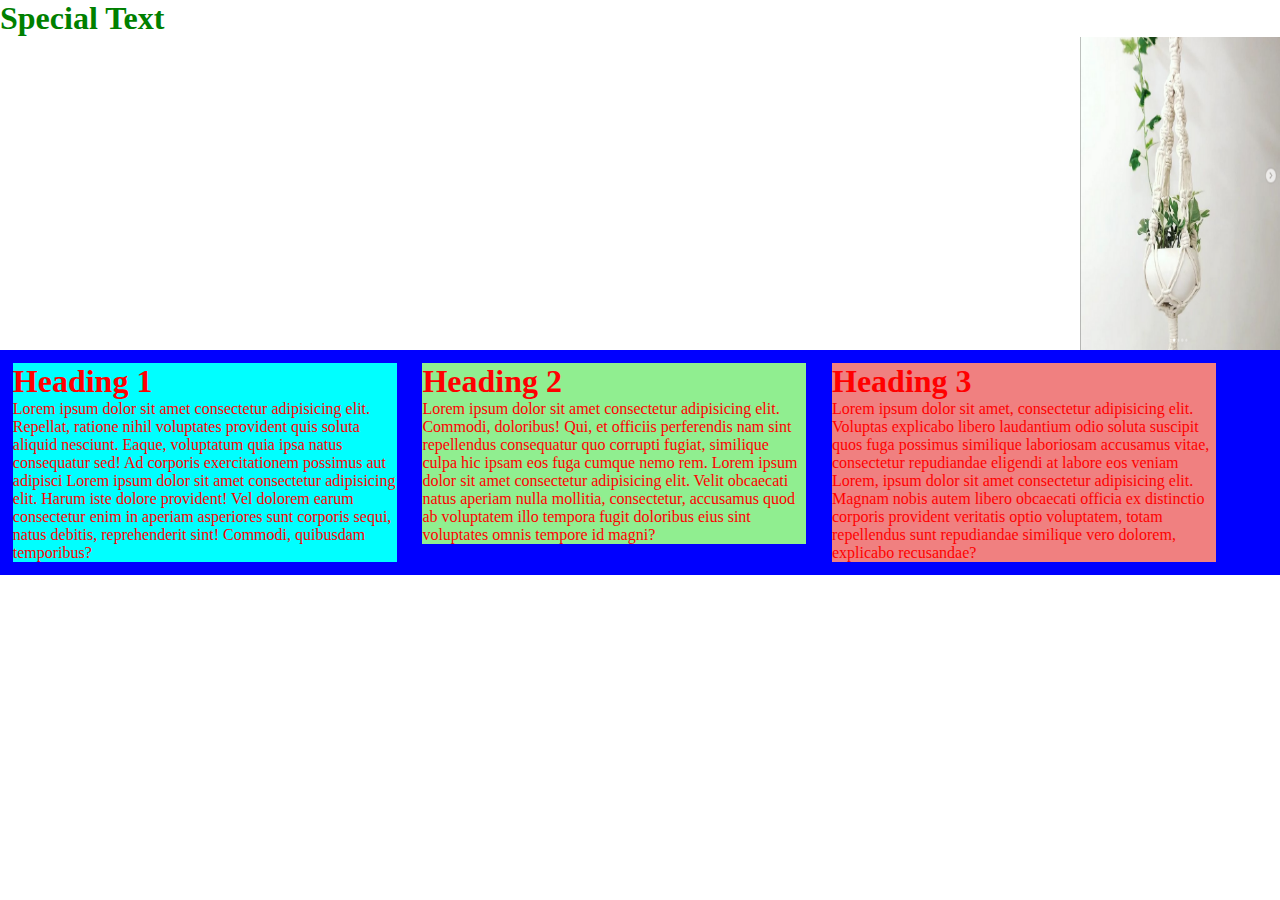
<file: layout.html>
<!DOCTYPE html>
<html lang="en">
<head>
    <meta charset="UTF-8">
    <meta http-equiv="X-UA-Compatible" content="IE=edge">
    <meta name="viewport" content="width=device-width, initial-scale=1.0">
    <title>Understanding Layout</title>
    <link rel="stylesheet" href="./css/layout.css">
</head>
<body>
    <img src="./images/macrame/0.png" alt="" width="200px" height="350px">
    <div id="main">
        <div id="div1">
            <h1>Heading 1</h1>
            <p>Lorem ipsum dolor sit amet consectetur adipisicing elit. Repellat, ratione nihil voluptates provident quis soluta aliquid nesciunt. Eaque, voluptatum quia ipsa natus consequatur sed! Ad corporis exercitationem possimus aut adipisci Lorem ipsum dolor sit amet consectetur adipisicing elit. Harum iste dolore provident! Vel dolorem earum consectetur enim in aperiam asperiores sunt corporis sequi, natus debitis, reprehenderit sint! Commodi, quibusdam temporibus?</p>
        </div>
        <div id="div2">
            <h1>Heading 2</h1>
            <p>Lorem ipsum dolor sit amet consectetur adipisicing elit. Commodi, doloribus! Qui, et officiis perferendis nam sint repellendus consequatur quo corrupti fugiat, similique culpa hic ipsam eos fuga cumque nemo rem. Lorem ipsum dolor sit amet consectetur adipisicing elit. Velit obcaecati natus aperiam nulla mollitia, consectetur, accusamus quod ab voluptatem illo tempora fugit doloribus eius sint voluptates omnis tempore id magni?</p>
        </div>
        <div id="div3">
            <h1>Heading 3</h1>
            <p>Lorem ipsum dolor sit amet, consectetur adipisicing elit. Voluptas explicabo libero laudantium odio soluta suscipit quos fuga possimus similique laboriosam accusamus vitae, consectetur repudiandae eligendi at labore eos veniam Lorem, ipsum dolor sit amet consectetur adipisicing elit. Magnam nobis autem libero obcaecati officia ex distinctio corporis provident veritatis optio voluptatem, totam repellendus sunt repudiandae similique vero dolorem, explicabo recusandae?</p>
        </div>
        <div id="spec"><strong><h1>Special Text</h1></strong></div>
    </div>
</body>
</html>
</file>
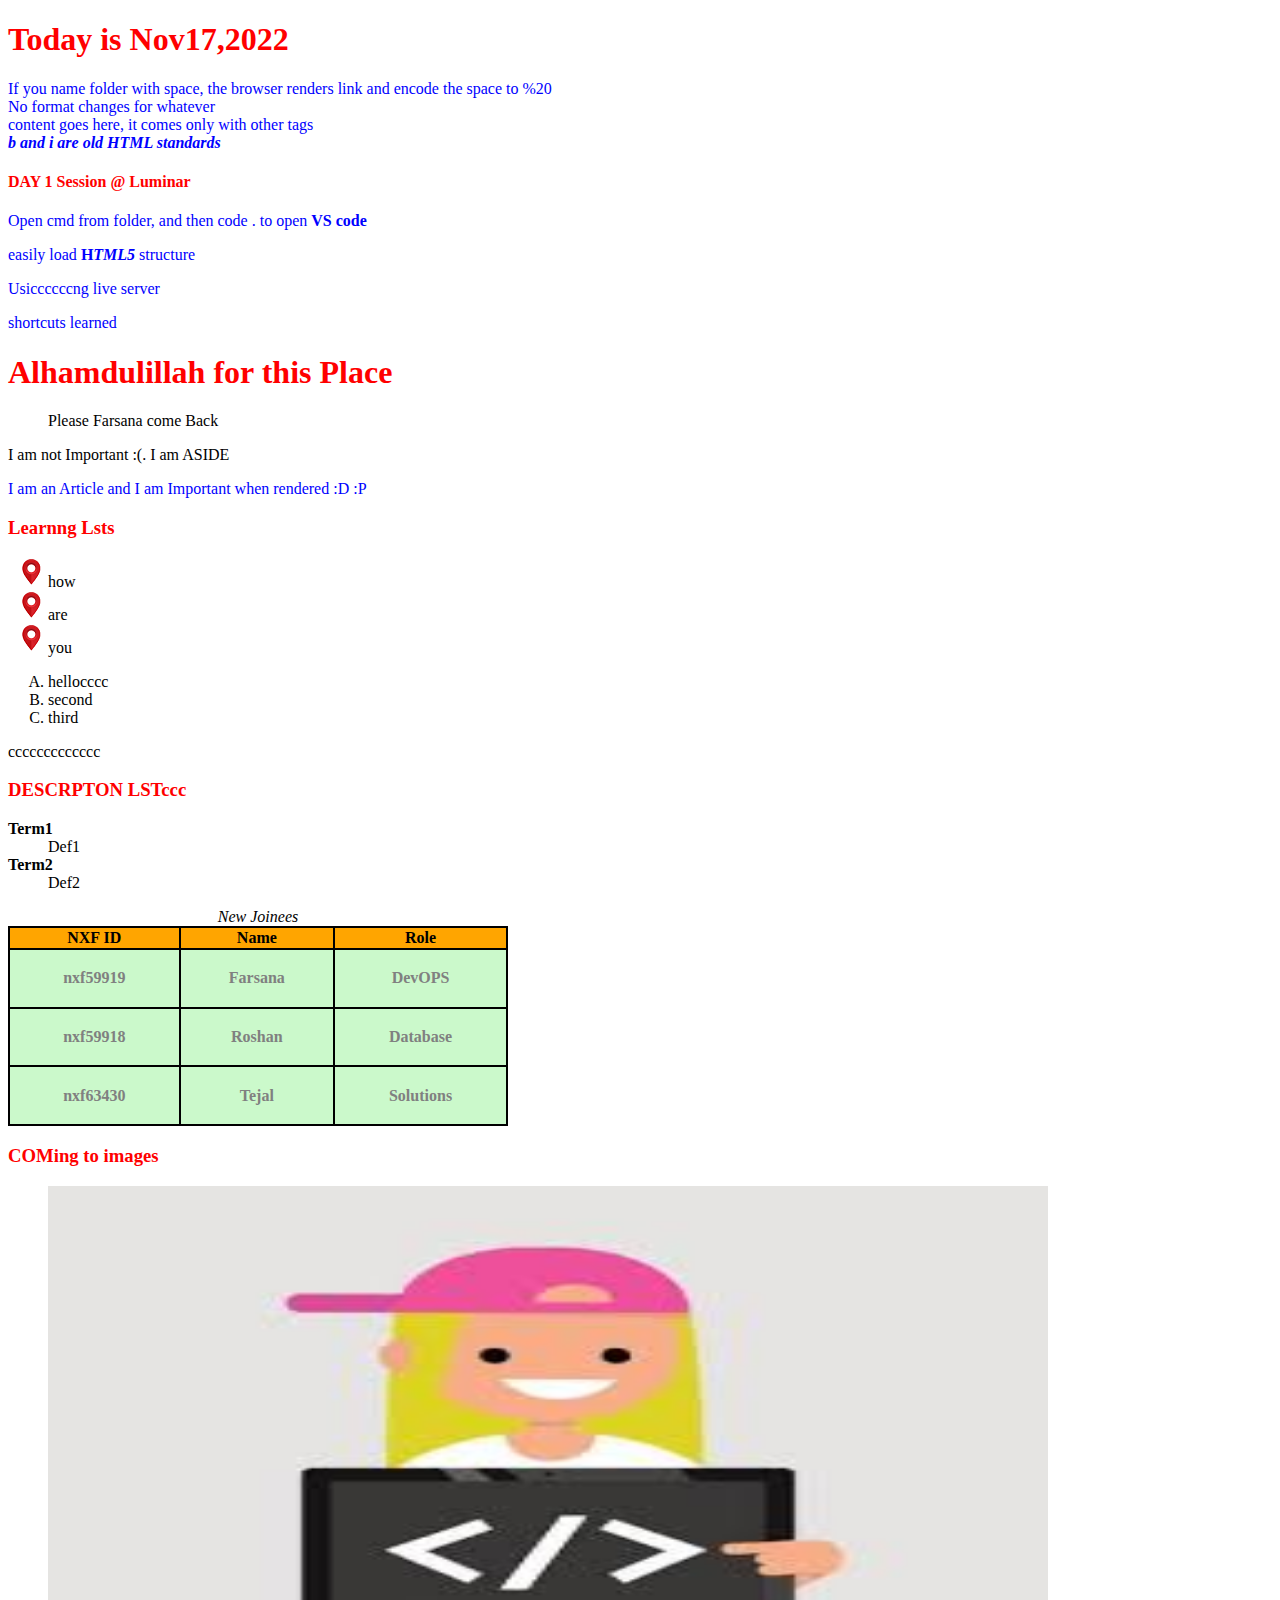
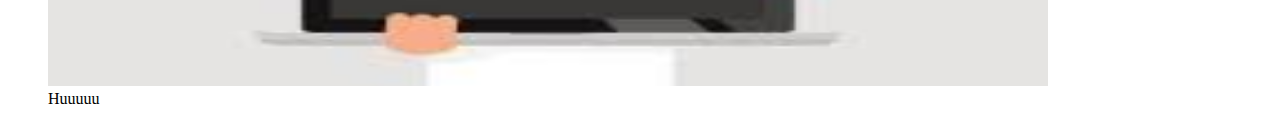
<file: learn.html>
<!DOCTYPE html>
<html>
<head>
	<meta charset="utf-8">
	<meta name="viewport" content="width=device-width, initial-scale=1">
	<title>MyPage</title>
	<link rel="stylesheet" href="./css/stylesheet1.css" type="text/css">
</head>
<body>
	<!-- NOT CASE SENSITIVE -->
	<section>
		<h1>Today is Nov17,2022</h1>
		<p>
			If you name folder with space, the browser renders link and encode the space to %20<br>
			No format changes for whatever<br>
			content goes here, it comes only with other tags<br>
			<em><strong>b and i are old HTML standards</strong></em>
		</p>
	</section>
	<section>
		<h4>DAY 1 Session @ Luminar</h4><p>Open cmd from folder, and then code . to open <b>VS code</b></p>
		<p>easily load <strong>H<em>TML5</em></strong> structure</p> <p>Usiccccccng live server</p>
		<p>shortcuts learned</p>
	</section>
	<h1>Alhamdulillah for this Place</h1>
	<blockquote>Please Farsana come Back</blockquote>
	<aside>I am not Important :(. I am ASIDE</aside>
	<article>
		<p>
			I am an Article and I am Important when rendered :D :P
		</p>
	</article>
	<article>
		<h3>Learnng Lsts</h3>
		<ul type="square">
			<li>how</li>
			<li>are</li>
			<li>you</li>
		</ul>
		<ol type="A">
			<li>hellocccc</li>
			<li>second</li>
			<li>third</li>
		</ol>ccccccccccccc
		<h3>DESCRPTON LSTccc</h3>
		<dl>
			<dt><strong>Term1</strong></dt>
			<dd>Def1</dd>
			<strong><dt>Term2</dt></strong>
			<dd>Def2</dd>
		</dl>
	</article>
	<table>
		<caption><em>New Joinees</em></caption>
		<thead>
			<tr>
				<th>NXF ID</th>
				<th>Name</th>
				<th>Role</th>
			</tr>
		</thead>
		<tbody>
			<tr>
				<td>nxf59919</td>
				<td>Farsana</td>
				<td>DevOPS</td>
			</tr>
			<tr>
				<td>nxf59918</td>
				<td>Roshan</td>
				<td>Database</td>
			</tr>
			<tr>
			</tr>
			<tr>
				<td>nxf63430</td>
				<td>Tejal</td>
				<td>Solutions</td>
			</tr>
		</tbody>
	</table>
	<h3>COMing to images</h3>
	<figure>

		<img src="images/AVATAR.jpg" width=1000px height=500px alt="MY AVATAR">
		<figcaption>Huuuuu</figcaption>
	</figure>
</body>
</html>
</file>
<file: css/layout.css>
body {
  margin: 0px;
}
div {
  width: 30%;
  color: red;
  clear: right;
  margin: 1%;
}
h1,
p {
  margin: 0px;
}
img {
  float: right;
}
#main {
  width: 100%;
  background-color: blue;
  margin: 0px;
  float: left;
}
#div1 {
  background-color: aqua;
  float: left;
}
#div2 {
  background-color: lightgreen;
  float: left;
}
#div3 {
  background-color: lightcoral;
  float: left;
}
#spec {
    width:100%;
    background-color: white;
  color: green;
  float: left;
  margin: 0px;
  padding: 0px;
  position: fixed;
  top:0px;
}
</file>
<file: css/stylesheet1.css>
h1,
h2,
h3,
h4 {
  color: red;
}
p {
  color: blue;
}
ol
{
    list-style-type: symbols('#');
}
ul
{
    list-style-image: url("../images/pointer.gif");
}
table, td,th
{
  border: 1px solid black;
  border-spacing: 0px;
}
table
{
  width: 500px;
  height: 200px;
}
td
{
  text-align: center;
  background-color: rgb(203, 249, 203);
  color: gray;
  font-weight: bolder;
}
th
{
  background-color: orange;
}
</file>
